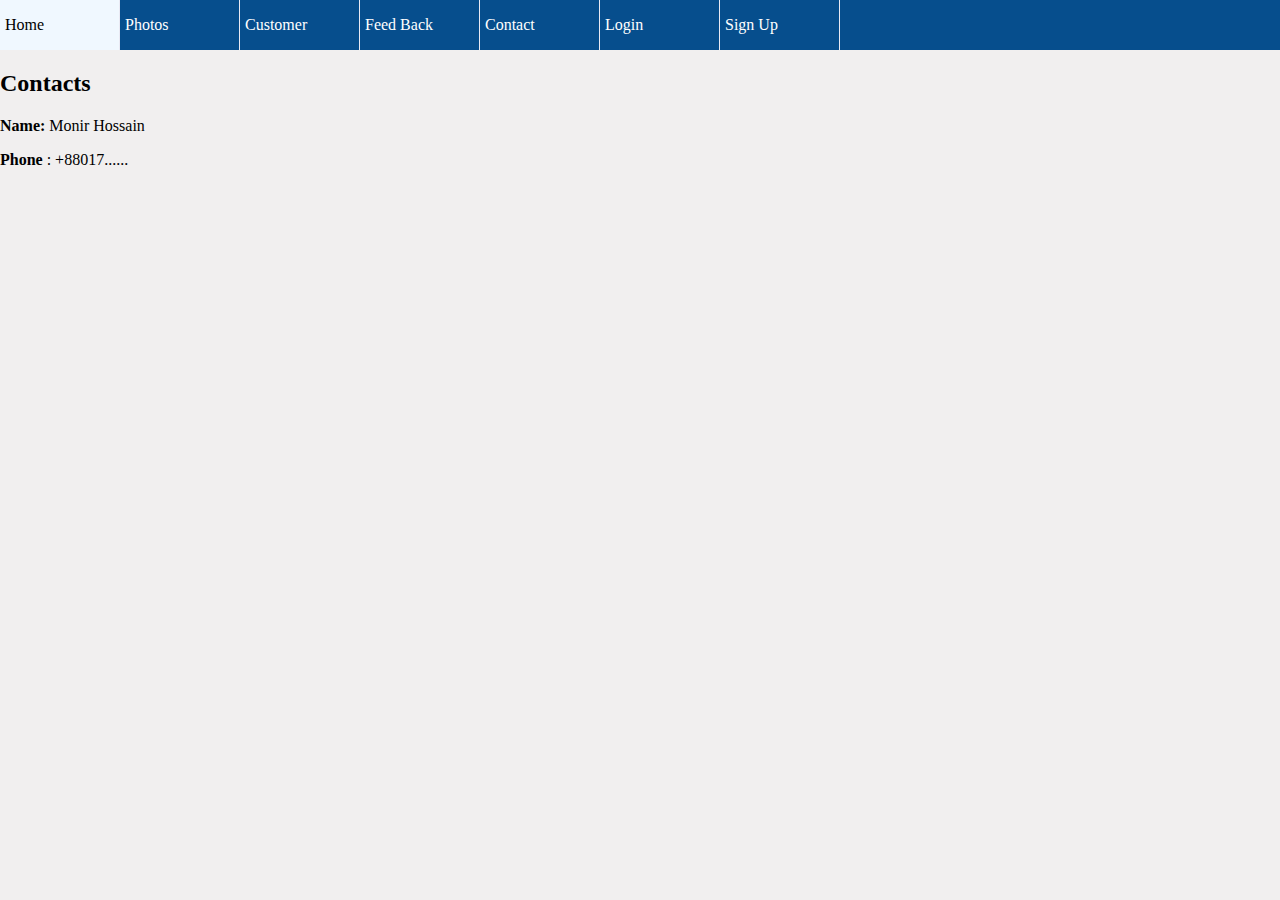
<file: contact.html>
<!DOCTYPE html>
<html>
<head>
<title>Page Title</title>
<link rel="stylesheet" href="index.css">
</head>
<body>
    <nav>
        <ul>
            <li><a href="index.html">Home</a></li>
            <li><a href="photos.html">Photos</a></li>
            <li><a href="customers.html">Customer</a></li>
            <li><a href="feedback.html">Feed Back</a></li>
            <li><a href="contact.html">Contact</a></li>
            <li><a href="login.html">Login</a></li>
            <li><a href="signup.html">Sign Up</a></li>
        </ul>
    </nav>
<div>
    <h2>Contacts</h2>
    <p><strong>Name:</strong>  Monir Hossain</p>
    <p><b>Phone</b> : +88017......</p>
</div>
</body>
</html>
</file>
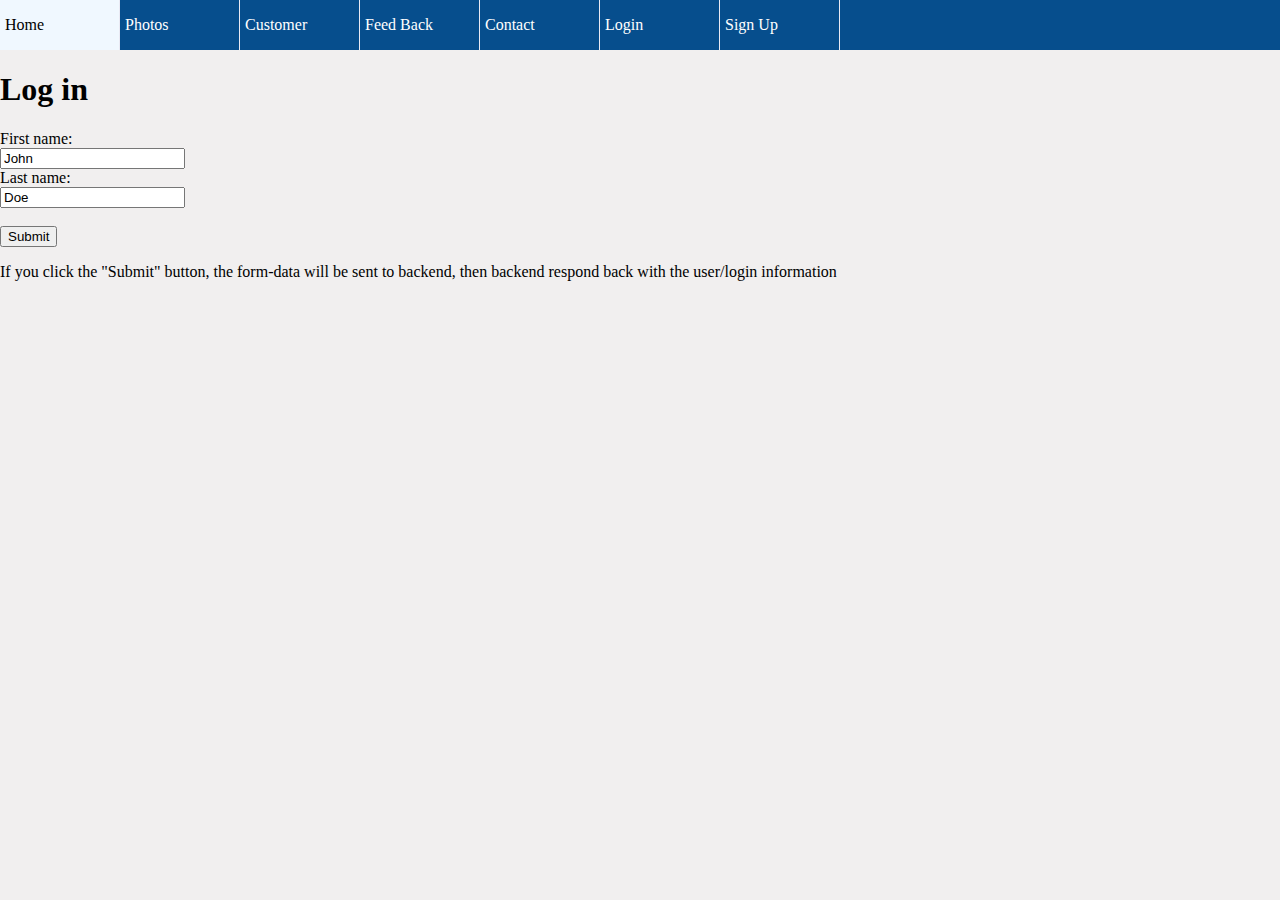
<file: login.html>
<!DOCTYPE html>
<html>

<head>
    <title>Page Title</title>
    <link rel="stylesheet" href="index.css">
</head>

<body>
    <nav>
        <ul>
            <li><a href="index.html">Home</a></li>
            <li><a href="photos.html">Photos</a></li>
            <li><a href="customers.html">Customer</a></li>
            <li><a href="feedback.html">Feed Back</a></li>
            <li><a href="contact.html">Contact</a></li>
            <li><a href="login.html">Login</a></li>
            <li><a href="signup.html">Sign Up</a></li>  
        </ul>
    </nav>
    <div>
        <h1>Log in</h1>

        <form action="/action_page.php">
            <label for="fname">First name:</label><br>
            <input type="text" id="fname" name="fname" value="John"><br>
            <label for="lname">Last name:</label><br>
            <input type="text" id="lname" name="lname" value="Doe"><br><br>
            <input type="submit" value="Submit">
        </form>

        <p>If you click the "Submit" button, the form-data will be sent to backend, then backend respond back with the user/login information</p>
    </div>

</body>

</html>
</file>
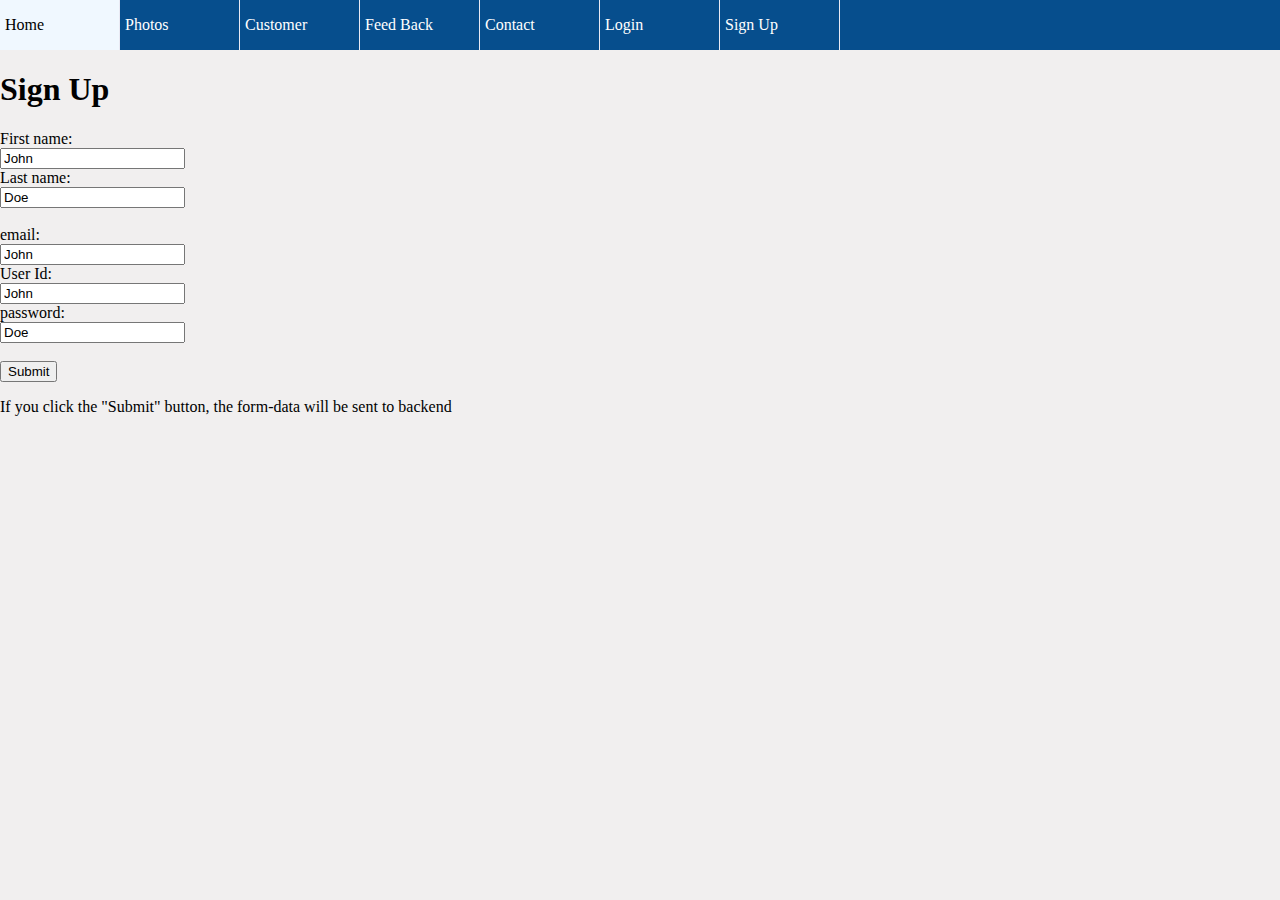
<file: signup.html>
<!DOCTYPE html>
<html>

<head>
    <title>Page Title</title>
    <link rel="stylesheet" href="index.css">
</head>

<body>
    <nav>
        <ul>
            <li><a href="index.html">Home</a></li>
            <li><a href="photos.html">Photos</a></li>
            <li><a href="customers.html">Customer</a></li>
            <li><a href="feedback.html">Feed Back</a></li>
            <li><a href="contact.html">Contact</a></li>
            <li><a href="login.html">Login</a></li>
            <li><a href="signup.html">Sign Up</a></li>
        </ul>
    </nav>
    <div>
        <h1>Sign Up</h1>

        <form action="/action_page.php">
            <label for="fname">First name:</label><br>
            <input type="text" id="fname" name="fname" value="John"><br>
            <label for="lname">Last name:</label><br>
            <input type="text" id="lname" name="lname" value="Doe"><br><br>
            <label for="fname">email:</label><br>
            <input type="text" id="fname" name="fname" value="John"><br>
            <label for="fname">User Id:</label><br>
            <input type="text" id="fname" name="fname" value="John"><br>
            <label for="lname">password:</label><br>
            <input type="text" id="lname" name="lname" value="Doe"><br><br>
            <input type="submit" value="Submit">
        </form>

        <p>If you click the "Submit" button, the form-data will be sent to backend</p>
    </div>


</body>

</html>
</file>
<file: index.css>
body {
  background-color: rgb(241, 239, 239);
  margin: 0;
  padding: 0;
}

#main {
  display: block;
  height: auto;
  width: 60%;
  margin: 20px auto;
  padding: 20px;
  background-color: #ffffff;
  border: 0.002em solid gray;
}

#navigation {
  display: block;
  height: 50px;
  border-bottom: 3px solid black;
  margin-bottom: 20px;
}

/* STYLING NAV BAR */
nav {
  width: 100%;
}

ul {
  height: 50px;
  width: 100%;
  padding: 0;
  margin: 0;
  background-color: rgb(6, 78, 141);
}

li {
  width: 120px;
  list-style: none;
  display: inline block;
  float: left;
}

li a {
  line-height: 50px;
  padding: 0 5px;
  display: block;
  text-decoration: none;
  color: #ffffff;
  background-color: rgb(6, 78, 141);
  border-right: 1px solid rgb(233, 233, 243);
}

a:hover{
    line-height: 50px;
    padding: 0 5px;
    background-color: aliceblue;
    color: black;
}

#content-wraper {
  width: 100%;
  height: 1000px;
  border: 1px solid red;
}


#content-wraper #galary {
  width: 100%;
  padding: 10px;
  margin: 10px;
  clear: both;
}

#galary #main-galary {
  height: auto;
  width: 67%;
  padding: 5px;
  margin-right: 10px;
  border: 1px solid lightgray;
  float: left;
}

#galary #side-galary {
  width: 27%;
  border: 1px solid lightgray;
  float: right;
  margin-right: 30px;
}

#side-galary-photos{
    border-bottom: 2px solid black;
    margin-bottom: 20px;
    padding-bottom: 20px;
}
</file>
